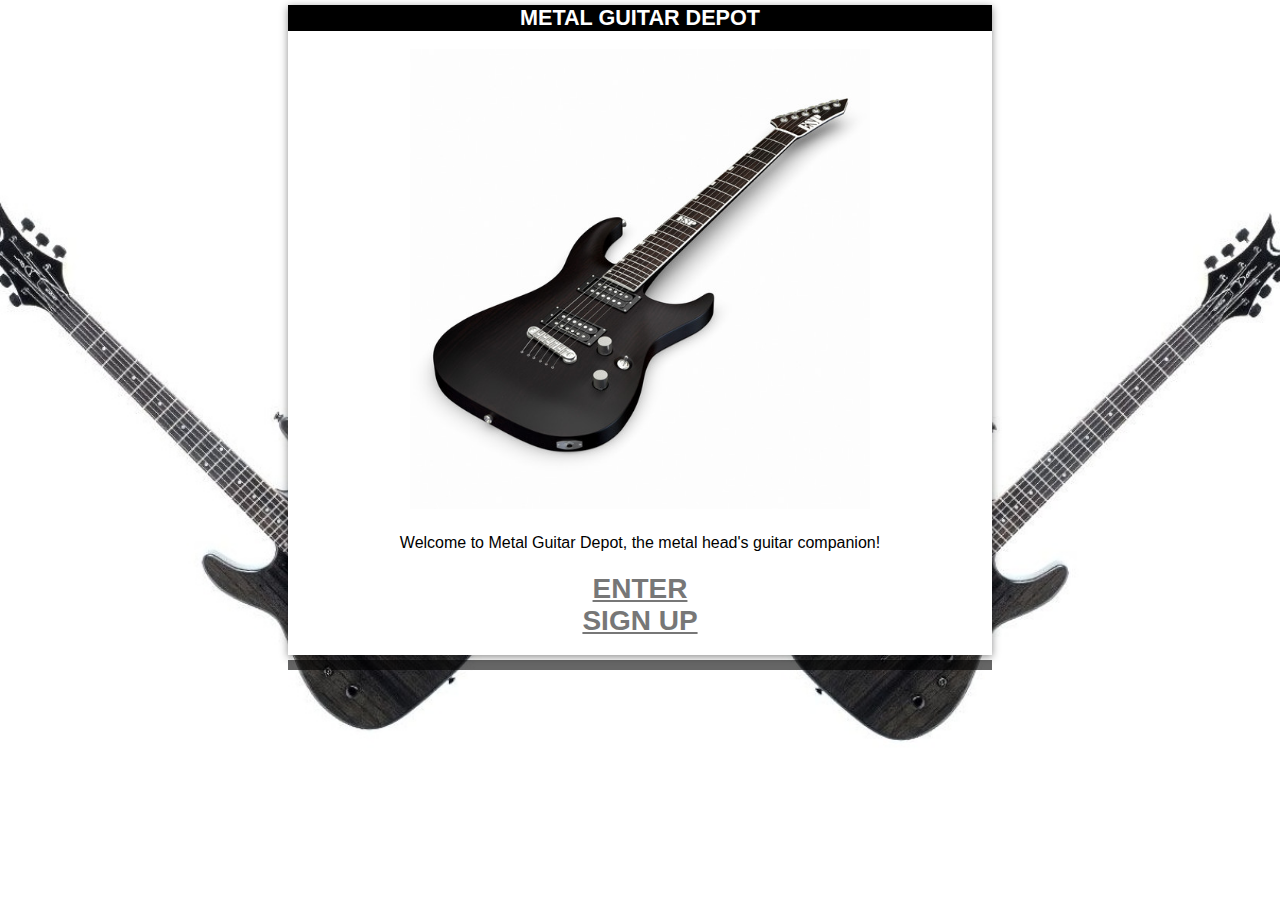
<file: index.html>
<!DOCTYPE html>

<!-- ** Comment Box ** --> 
<!--    Mathew Ruff	   -->
<!--   CIS-425/71091   -->
<!--      Project      -->
<!--MetalHead Guitar Depot-->
<!-- ***************** -->

<html lang="en">  	
  <head>
    <!-- Meta tags -->
	<meta name="robots" content="noindex,nofollow" />
    <meta charset="utf-8" />

	<!-- Stylesheet -->
	<link type="text/css" rel="stylesheet" href="projectstylesheet.css" />
	
	
    <!-- Web Page Title -->
    <title>MGD - Welcome</title>
	<link rel="shortcut icon" href="images/guitar.ico">

  </head>

  <body>
   	<div id="main">
	
	<form id="start">
	<div id="moduleheader"><h4>METAL GUITAR DEPOT</h4></div>
	</br>
	<img src="images/homepic.jpg" width="460px" alt="guitar" />
	<br />
	<p>Welcome to Metal Guitar Depot, the metal head's guitar companion!</p>
	<h5><a href="home.php">ENTER</a></h5>
	<h5><a href="signup.htm">SIGN UP</a></h5>

	</br>
	
	</form>
	
	
	
	
	<div id="footer">
		
	</div>
	</div>
  </body>

</html>
</file>
<file: projectstylesheet.css>
/* Mathew Ruff */
/* Project Stylesheet */

body	{
		background-image:url('images/background.jpg');
		background-repeat:	repeat-y;
		background-color:	#eeeeee;
		background-size:	100%;
		margin:				0 auto;
		padding:			0;
		font-family:		"Segoe UI", "Arial Black", Verdana, Arial, sans-serif;	
		}
		
h2		{
		color:			#fff;
		font-size:		85%;
		margin:			0;
		}
		
h3		{
		color:			#4DB8FF;
		font-size:		110%;
		}
		
h4		{
		color:			#fff;
		font-size:		135%;
		margin:			0;
		}
		
h5		{
		color:			black;
		font-size:		175%;
		margin:			0;
		}
		
#header	{
		background-color:	black;
		height:				90px;
		text-align:			center;
		margin:				0px 0px 5px 0px;
		top:				0;
		position:			relative;
		width:				100%;
		box-shadow: 0 2px 8px rgba(0, 0, 0, 0.45);
		}
		
#share		{
			position: fixed right;
			}
		
#moduleheader	{
				background-color:	black;
				margin:				0px 0px 0px 0px; 
				width:				100%;
				}
		
#headertitle 	{ 
				position: relative; top: 10px; left: 380px;
				float:	left;
				}

#headericon	{	
			position: relative; top: 0px; left: 365px;
			float:	left;
			}
			

		
#navigation		{
				text-align:		center;
				margin:			0px 0px 0px 0px;
				position: 		relative; top: 30px; right: 122px;
				width:			100%;
				min-width:		1000px;
				background-color: clear;
				clear:			inherit;
				}
				
nav ul ul 	{
		display: none;
		}

nav ul li:hover > ul {
				display: block;
				}
	
nav ul {
	padding: 0 10px;
	list-style: none;
	position: relative;
	display: inline-table;
	}
	
nav ul:after 	{
			content: ""; clear: both; display: block;
			}
	
nav ul li 	{
		float: left;
		}
		
nav ul li:hover	 	{
				background: #444444;
				}
				
nav ul li:hover a 	{
				color: white;
				text-decoration: none;
				}
	
	nav ul li a {
		display: block; padding: 6px 40px;
		color: #444444; text-decoration: none;
	}
	
nav ul ul {
	background: #444444; border-radius: 0px; padding: 0;
	position: absolute; top: 100%;
}
	nav ul ul li {
		float: none; 
		border-top: 1px solid #6b727c;
		border-bottom: 1px solid #575f6a;
		position: relative;
	}
		nav ul ul li a {
			color: #fff;
		}	
			nav ul ul li a:hover {
				background: black;
			}
			
nav ul ul ul {
	position: absolute; left: 100%; top:0;
}
				
#greeting 	{
			color: white;
			text-align:	right;
			margin-right:	5px;
			}
						
#main		{
			background-color:	none;
			text-align:			center;
			margin:				0px 0px 5px 0px;
			width:				55%;
			margin-left:		auto;
			margin-right:		auto;
			min-width:			700px;
			}
			
#form		{
			display:			block;
			float:				left;
			width:				70%;
			margin:				0px 0px 0px 0px;
			background-color:	white;
			box-shadow: 0 2px 8px rgba(0, 0, 0, 0.45);
			}
			
#dealoftheday		{
					float:	left;
					width:	70%;
					background-color:	white;
					margin-top:		5px;
					box-shadow: 0 2px 8px rgba(0, 0, 0, 0.45);
					}
					
#imgblock			{
					float:	left;
					width:	70%;
					background-color:	white;
					margin-top:		5px;
					padding:	0;
					box-shadow: 0 2px 8px rgba(0, 0, 0, 0.45);
					}					
			
#mailer		{
			float: right;
			width:	28%;
			background-color:	white;
			margin-bottom:		5px;
			box-shadow: 0 2px 8px rgba(0, 0, 0, 0.45);
			}
			
#start		{
			width:		100%;
			background-color:	white;
			margin-top:			5px;
			box-shadow: 0 2px 8px rgba(0, 0, 0, 0.45);
			}
			
#trending 	{ 
			float: right;
			width:	28%;
			background-color:	white;
			margin-bottom:		5px;
			box-shadow: 0 2px 8px rgba(0, 0, 0, 0.45);
			}
			
#footer 	{
			background-color:	black;
			opacity:			0.6;
			margin-top:			5px;
			font-size:			14px;
			font-weight:		bold;
			color:				white;
			text-align:			center;
			clear:				both;
			background:			clear;
			padding:			5px;
			}
			
#footer a	{
			text-decoration:none;
			color: white;
			}
#footer a:hover{color:red;}
			
#footer img	{	height:50px; width:50px; }
			
#footertable	{
				text-align: left;
				vertical-align:middle;
				padding:	20px;
				border:	none;
				margin-left: auto;
				margin-right: auto;
				}
			
a:link		{ color:		#777777;	}

a:visited	{ color:		#999999;	}

a:hover		{
			color:			#ff0000;
			}
			
a:active	{ color:			black;	}
			
label		{
		width:			11em;
		float:			left;
		text-align:		left;
		margin-right:	0.5em;
		margin-left:	1em;
		display:		block;
		color:			black;
		}
		
p		{ 
		color:			black;	
		padding:		5px;
		}
		
#product_table	{
				width:	100%;
				border: none;
				padding: 10px;
				float:	left;
				text-align: left;
				background-color:	white;
				box-shadow: 0 2px 8px rgba(0, 0, 0, 0.45);
				}

#cart_table
{
	width:	90%;
	margin:	0px 0px 0px 40px;
}

table, th, td
{
	border-right: 1px solid black; 
}
table 	{ 
		border-left: 1px solid black;
		border-bottom: 1px solid black;
		}

#cart_table
{
	text-align:	center;
}

#container tr
{
	text-align:	center;
}

th
{
	padding:	20px;
	margin:		20px;
}

#shopping_img
{
	/width:	3000px;
	height:	100px;
	padding:	0px 15px 0px 15px;
}

#cart_buttons
{
	text-align:	right;
}

#cont_shop
{
	padding-left:	45px;
}

.dropdown 
{
color: #444444;
margin: 3px -22px 0 0;
width: 143px;
position: relative;
height: 17px;
text-align:left;
float:	right;
}
.submenu
{
background: #fff;
position: absolute;
top: -12px;
left: -20px;
z-index: 100;
width: 135px;
display: none;
margin-left: 10px;
padding: 40px 0 5px;
border-radius: 6px;
box-shadow: 0 2px 8px rgba(0, 0, 0, 0.45);
}
.dropdown li a 
{
color: #444444;
display: block;
font-family: arial;
font-weight: bold;
padding: 6px 15px;
cursor: pointer;
text-decoration:none;
}

.dropdown li a:hover
{
background:black;
color: #FFFFFF;
text-decoration: none;
}

a.account 
{
font-size: 14px;
line-height: 16px;
color: #444444;
position: absolute;
z-index: 110;
display: block;
padding: 11px 0 0 20px;
height: 28px;
width: 121px;
margin: -11px 0 0 -10px;
text-decoration: none;
cursor:pointer;
}

.root
{
list-style:none;
margin:0px;
padding:0px;
font-size: 11px;
padding: 11px 0 0 0px;
border-top:1px solid #dedede;
}









/* Navigation found at: 
	http://line25.com/tutorials/how-to-create-a-pure-css-dropdown-menu on Oct. 29th 2012 */
/* Sharing menu:
	https://www.addthis.com/get/sharing#.UMjMNjToRKZ */
</file>
